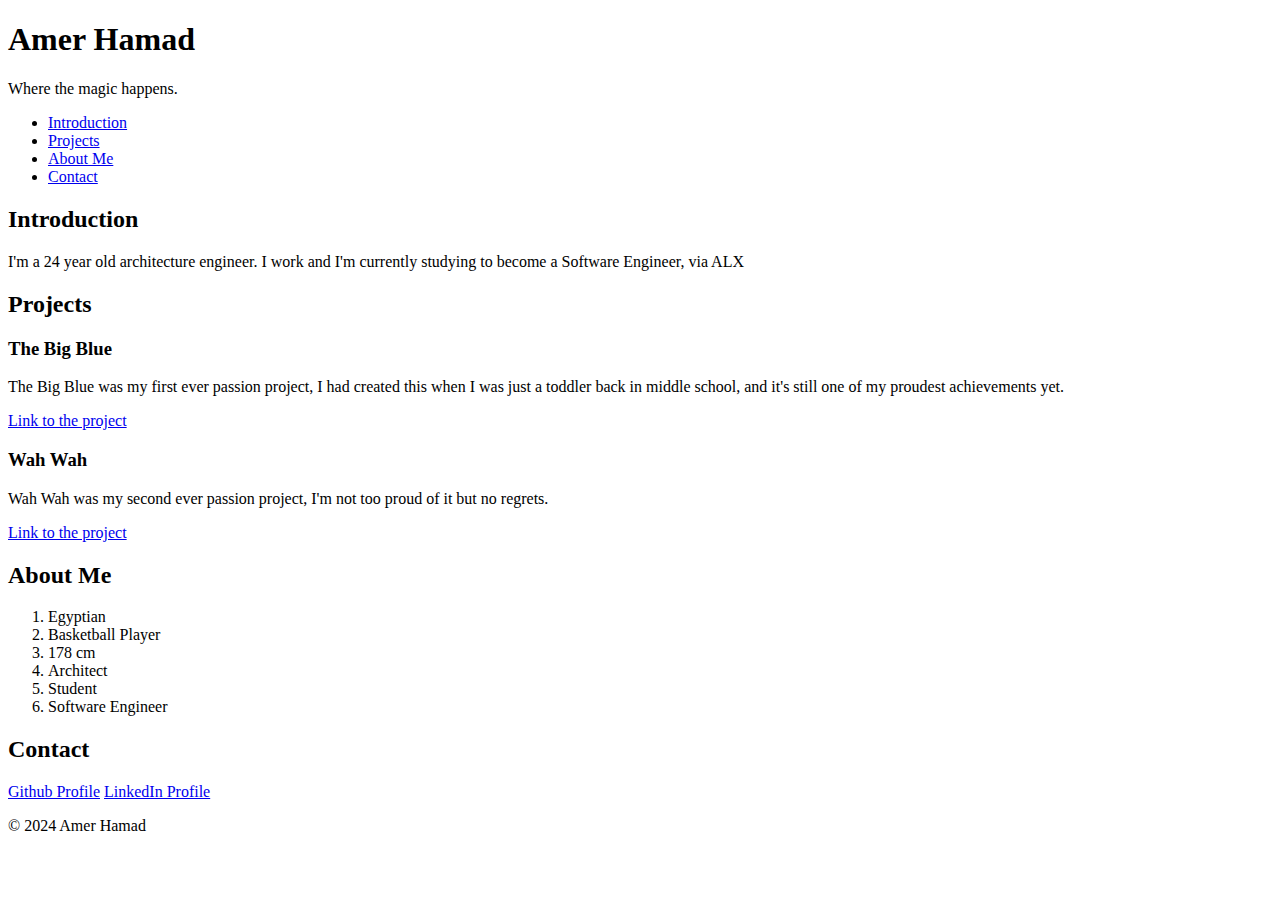
<file: portfolio/index.html>
<!DOCTYPE html>
<html lang="en">
    <head>
        <meta charset="utf-8">
        <title>Amer Hamad - Personal Portfolio</title>
    </head>
    <body>
        <header>
                <h1>Amer Hamad</h1>
                <p>Where the magic happens.</p>
        </header>
        <nav>
            <ul>
                <li><a href="#introduction">Introduction</a></li>
                <li><a href="#projects">Projects</a></li>
                <li><a href="#about">About Me</a></li>
                <li><a href="#contact">Contact</a></li>
            </ul>
        </nav>
        <section id="Introduction">
                <h2>Introduction</h2>
                <p>I'm a 24 year old architecture engineer. I work and I'm currently studying to become a Software Engineer, via ALX</p>
        </section>
        <section id="projects">
                <h2>Projects</h2>
                <article>
                    <h3>The Big Blue</h3>
                    <p>The Big Blue was my first ever passion project, I had created this when I was just a toddler back in middle school, and it's still one of my proudest achievements yet.</p>
                    <a href="https://encrypted-tbn0.gstatic.com/images?q=tbn:ANd9GcS8GHcw1KTdNWwkyq-_lXaRrpThcLMTTM7iaQ&s" target="_blank">Link to the project</a>
                </article>
                <article>
                    <h3>Wah Wah</h3>
                    <p>Wah Wah was my second ever passion project, I'm not too proud of it but no regrets.</p>
                    <a href="https://www.wahwahaustralia.com/cdn/shop/files/WAH-WAH2020_logo_619x.png?v=1613690548" target="_blank">Link to the project</a>
                </article>
        </section>
        <section id="about">
                <h2>About Me</h2>
                <ol>
                    <li>Egyptian</li>
                    <li>Basketball Player</li>
                    <li>178 cm</li>
                    <li>Architect</li>
                    <li>Student</li>
                    <li>Software Engineer</li>
                </ol>
        </section>
        <section id="contact">
            <h2>Contact</h2>
            <a href="https://github.com/amermmhamad" target="_blank">Github Profile</a>
            <a href="https://www.linkedin.com/in/amer-hamad-126b79262/" target="_blank">LinkedIn Profile</a>
        </section>
        <footer>
                <p>&copy; 2024 Amer Hamad</p>
        </footer>
    </body>
</html>
</file>
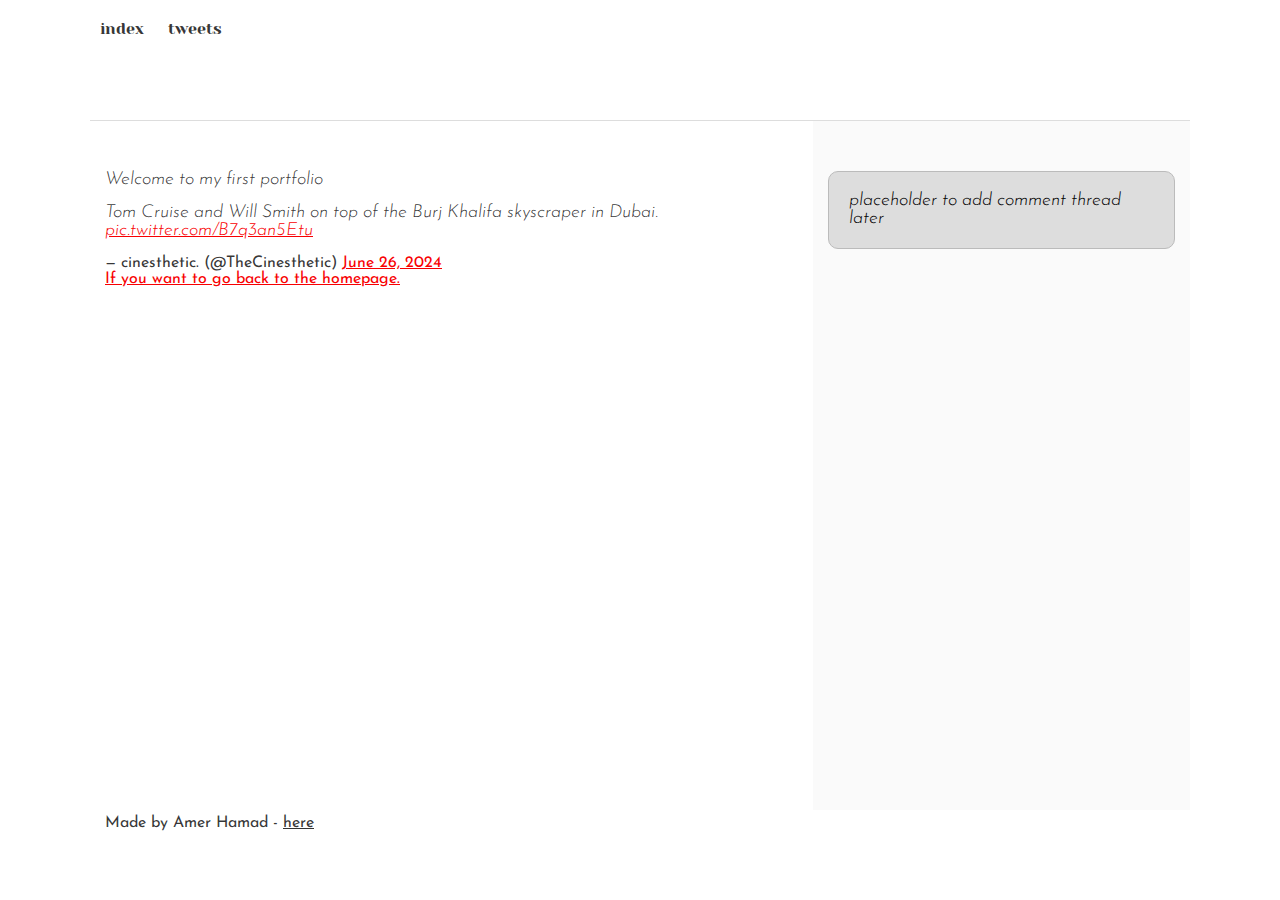
<file: css_basic/tweets.html>
<!DOCTYPE html>
<html lang="en">
    <head>
        <title>MyFirstPortfolio</title>
        <link href="base.css" rel="stylesheet">
        <link href="styles.css" rel="stylesheet">
        <meta name="viewport" content="width=device-width, initial-scale=1" />
    </head>
    <body>
        <header>
            <ul>
                <li><a href="index.html">index</a></li>
                <li><a href="tweets.html">tweets</a></li>
            </ul>
        </header>
        <main>
            <article>
                <p>Welcome to my first portfolio</p>
                <blockquote class="twitter-tweet"><p lang="en" dir="ltr">Tom Cruise and Will Smith on top of the Burj Khalifa skyscraper in Dubai. <a href="https://t.co/B7q3an5Etu">pic.twitter.com/B7q3an5Etu</a></p>&mdash; cinesthetic. (@TheCinesthetic) <a href="https://twitter.com/TheCinesthetic/status/1805805684971258068?ref_src=twsrc%5Etfw">June 26, 2024</a></blockquote> <script async src="https://platform.twitter.com/widgets.js" charset="utf-8"></script>
                <a href="index.html">If you want to go back to the homepage.</a>
            </article>
            <aside>
                <p>placeholder to add comment thread later</p>
            </aside>
        </main>
        <footer>
            Made by Amer Hamad - <a href="https://www.facebook.com/AmerMuhamadHamad" target="_blank">here</a>
        </footer>
    </body>
</html>
</file>
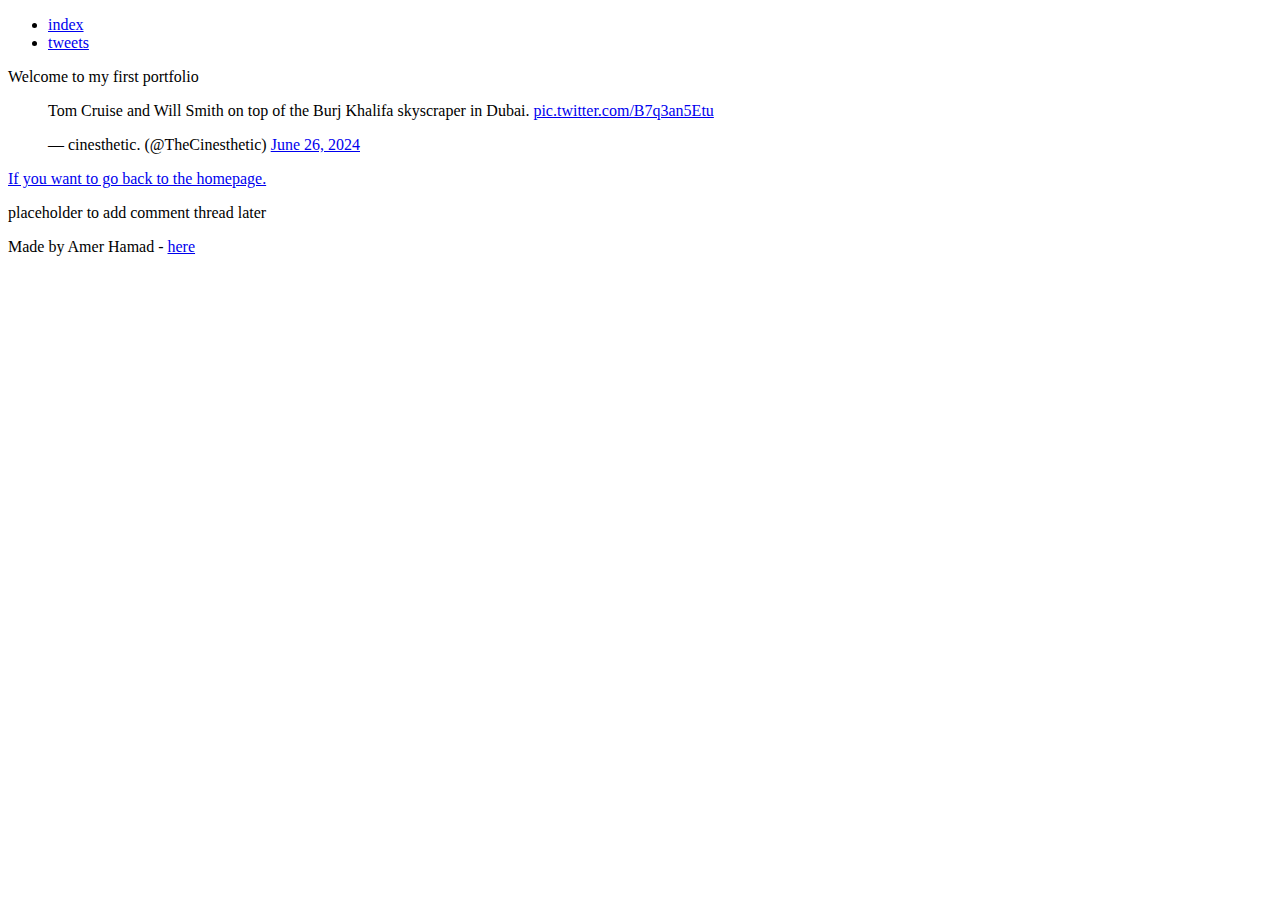
<file: html_basic/tweets.html>
<!DOCTYPE html>
<html lang="en">
    <head>
        <title>MyFirstPortfolio</title>
    </head>
    <body>
        <header>
            <ul>
                <li><a href="index.html">index</a></li>
                <li><a href="tweets.html">tweets</a></li>
            </ul>
        </header>
        <main>
            <article>
                <p>Welcome to my first portfolio</p>
                <blockquote class="twitter-tweet"><p lang="en" dir="ltr">Tom Cruise and Will Smith on top of the Burj Khalifa skyscraper in Dubai. <a href="https://t.co/B7q3an5Etu">pic.twitter.com/B7q3an5Etu</a></p>&mdash; cinesthetic. (@TheCinesthetic) <a href="https://twitter.com/TheCinesthetic/status/1805805684971258068?ref_src=twsrc%5Etfw">June 26, 2024</a></blockquote> <script async src="https://platform.twitter.com/widgets.js" charset="utf-8"></script>
                <a href="index.html">If you want to go back to the homepage.</a>
            </article>
            <aside>
                <p>placeholder to add comment thread later</p>
            </aside>
        </main>
        <footer>
            Made by Amer Hamad - <a href="https://www.facebook.com/AmerMuhamadHamad" target="_blank">here</a>
        </footer>
    </body>
</html>
</file>
<file: css_basic/base.css>
/* Importing webfonts */
/* (If you're learning CSS, you should disregard that) */

@import url(https://fonts.googleapis.com/css?family=Yeseva+One);
@import url(https://fonts.googleapis.com/css?family=Josefin+Sans:400,700,700italic,400italic);


/* CSS reset rules */

html, body {
	height: 100%;
	min-height: 100%;
}
html, body, div, span, applet, object, iframe,
h1, h2, h3, h4, h5, h6, p, blockquote, pre,
a, abbr, acronym, address, big, cite, code,
del, dfn, img, ins, kbd, q, s, samp,
small, strike, sub, sup, tt, var,
b, u, i, center,
dl, dt, dd,
fieldset, form, label, legend,
table, caption, tbody, tfoot, thead, tr, th, td,
article, aside, canvas, details, embed, 
figure, figcaption, footer, header, hgroup, 
menu, nav, output, ruby, section, summary,
time, mark, audio, video {
	margin: 0;
	padding: 0;
	border: 0;
	font-size: 100%;
	font: inherit;
	vertical-align: baseline;
}
/* HTML5 display-role reset for older browsers */
article, aside, details, figcaption, figure, 
footer, header, hgroup, menu, nav, section {
	display: block;
}
body {
	line-height: 1;
}
blockquote, q {
	quotes: none;
}
blockquote:before, blockquote:after,
q:before, q:after {
	content: '';
	content: none;
}
table {
	border-collapse: collapse;
	border-spacing: 0;
}


/* Fonts and colors */

body {
	font-family: 'Josefin Sans', serif;
	color: rgba(0, 0, 0, 0.8);
}
h1, h2, h3, h4, h5, h6, header {
	font-family: 'Yeseva One', sans-serif;
}
article {
}
header {
	border-bottom: 1px solid rgb(221,221,221);
	transition: border-bottom-color 1s ease;
}
header a {
	color: rgba(0, 0, 0, 0.8);
}
aside {
	background: #FAFAFA;
}
aside p {
	border: 1px solid #bbb;
	background: #ddd;
	color: black;
}
footer a {
	color: rgba(0, 0, 0, 0.8);
}
a {
	color: #F80002;
}


/* Positioning and margins */

@media (min-width: 1100px) {
	body {
		width: 1100px;
		margin: 0 auto;
	}
}

article {
	padding: 50px 15px;
}
article > *:first-child {
	margin-top: 0;
}
aside {
	padding: 50px 15px;
}
header .right {
	float: right;
	margin: 0 10px 15px;
}


/* Header */
header {
	padding: 20px 0;
	height: 80px;
}
header ul {
	list-style: none;
	margin: 0;
	padding: 0;
}
header li {
	display: inline;
	vertical-align:middle;
}
header li:first-child {
	margin: 0;
}
header li a {
	margin: 0 10px;
}
header li.logo {
	font-size: 36px;
}
header a {
	text-decoration: none;
}


/* Aside */

aside p {
	border-radius: 10px;
	padding: 20px 20px;
}


/* Footer */

footer {
	padding: 5px 15px;
	height: 80px;
}


/* Text styles and margins */

p {
	margin-bottom: 15px;
}
h1 {
	font-size: 36px;
	margin: 40px 0 20px;
}
h2 {
	font-size: 32px;
	margin: 30px 0 15px;
}
h3 {
	font-size: 28px;
	margin: 25px 0 10px;
}
h4 {
	font-size: 20px;
	font-weight: bold;
	margin: 20px 0 10px;
}
h5 {
	font-size: 18px;
	font-weight: bold;
	margin: 15px 0 10px;
}
h6 {
	font-weight: bold;
	margin: 5px 0;
}

@media (max-width: 800px) {
  body.works_on_smartphone {
  	display: block;
  }
  body.works_on_smartphone main {
  	display: block;
  }
  header .right {
  	float: none;
  }
}
</file>
<file: css_basic/styles.css>
main {
    flex-direction: row;
    flex: auto;
    display: flex;
}
body {
    flex-direction: column;
    display: flex;
}
article {
    flex: 2;
    overflow-y: auto;
}
aside {
    flex: 1;
    overflow-y: auto;
}
h1 {
    color: red;
}
h2 {
    color: blue;
}
p {
    font-size: large;
    font-weight: 300;
    font-style: italic;
}
img {
    border: 1px solid #ddd;
    border-radius: 4px;
    padding: 5px;
    width: 50px;
  }
</file>
